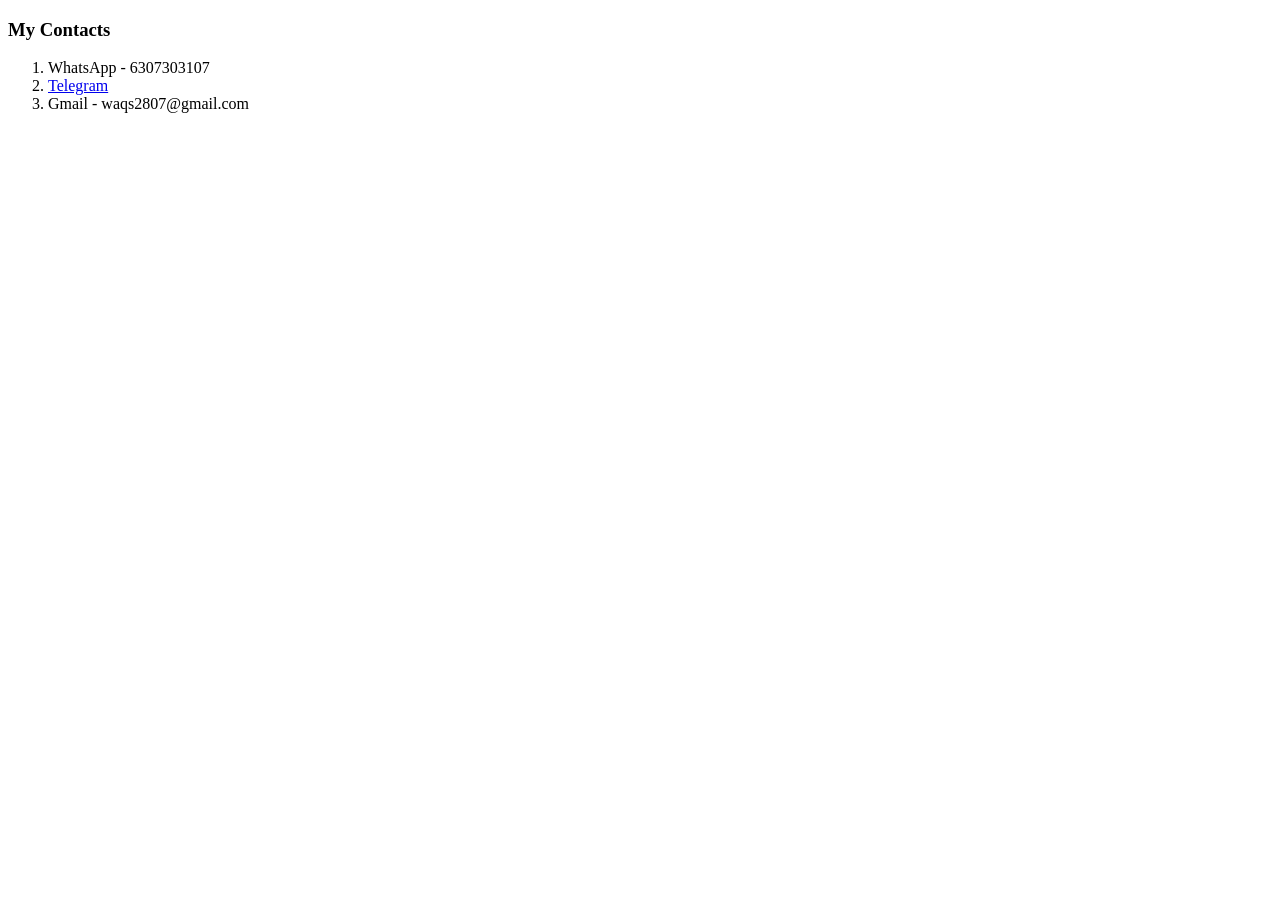
<file: contacts.html>
<!DOCTYPE html>
<html lang="en">
<head>
    <meta charset="UTF-8">
    <meta http-equiv="X-UA-Compatible" content="IE=edge">
    <meta name="viewport" content="width=device-width, initial-scale=1.0">
    <title>My Contacts</title>
</head>
<body>
    <h3>My Contacts</h3>
    <ol>
        <li>WhatsApp - 6307303107</li>
        <li><a target="_blank" href="https://t.me/Waqar0_0">Telegram</a></li>
        <li>Gmail - waqs2807@gmail.com</li>
    </ol>
</body>
</html>
</file>
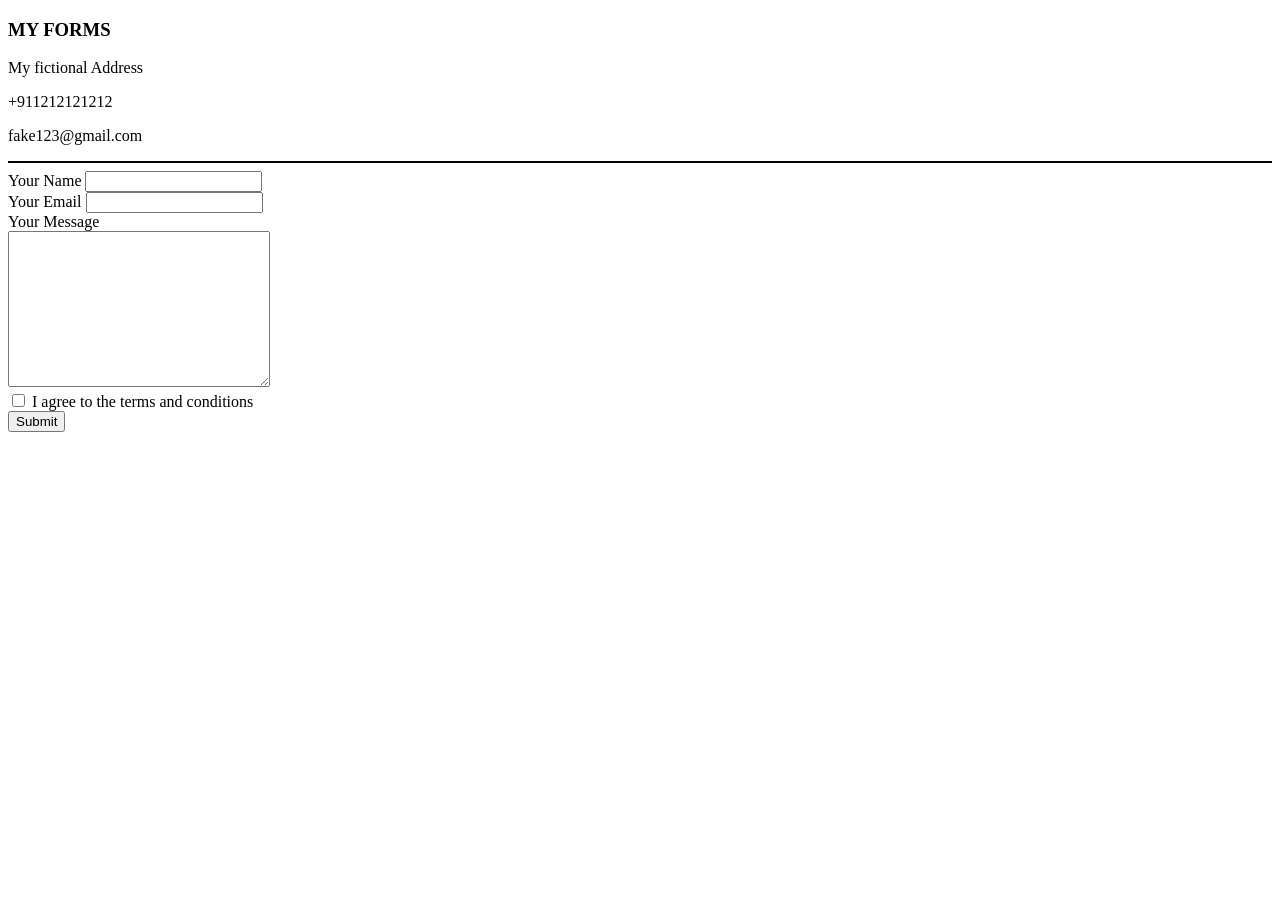
<file: forms.html>
<!DOCTYPE html>
<html lang="en">
<head>
    <meta charset="UTF-8">
    <meta http-equiv="X-UA-Compatible" content="IE=edge">
    <meta name="viewport" content="width=device-width, initial-scale=1.0">
    <title>Forms</title>
</head>
<body>
    <h3>MY FORMS</h3>
    <p>My fictional Address</p>
    <p>+911212121212</p>
    <p>fake123@gmail.com</p>
    <hr color="black">
    <!-- <form action="https://www.intheblack.com/-/media/intheblack/allimages/technology/2020/dice-fake-fact.jpg?rev=79209c925ba541f4a5ee0cbe6a59d00a"> -->
        <form action="mailto:waqs2807@gmail.com" method="post" enctype="text/plain">
        <label for="">Your Name <input type="text" name="My Name"></label><br>
        <!-- <input type="color" name="" id=""><br> -->
        <label for="">Your Email <input type="email" name="My Email" id=""></label> <br>
        <label for="">Your Message</label><br>
        <textarea name="My Message" id="" cols="30" rows="10"></textarea><br>
        <input type="checkbox" name="" id="">
        <label for="">I agree to the terms and conditions</label><br>
        <input type="submit">
  
        
    </form>


</body>
</html>
</file>
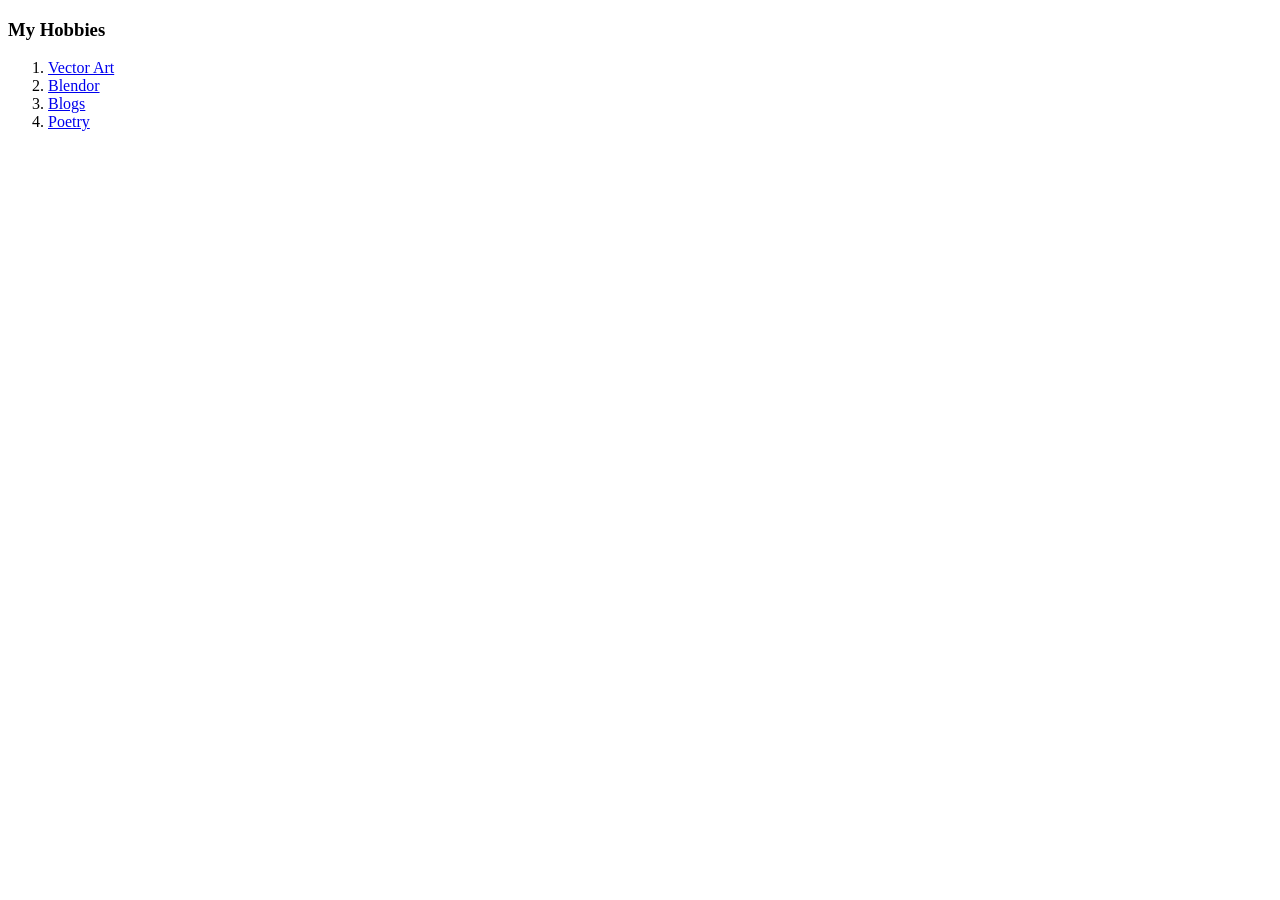
<file: hobbies.html>
<!DOCTYPE html>
<html lang="en">
<head>
    <meta charset="UTF-8">
    <meta http-equiv="X-UA-Compatible" content="IE=edge">
    <meta name="viewport" content="width=device-width, initial-scale=1.0">
    <title>My Hobbies</title>
</head>
<body>
    <h3>My Hobbies</h3>
    <ol>
        <li><a target = "_blank" href="https://www.instagram.com/p/CMc8rshslu7nYQY5-xvuCEL2YeqM-TzeV54-uk0/">Vector Art</a></li>
        <li><a target = "_blank" href="https://www.instagram.com/p/CRUVR_UF03F26oPTOSGxkYE5_UIlETplqzuMD00/">Blendor</a></li>
        <li><a target = "_blank" href="https://learncapsuleunderme.blogspot.com/">Blogs</a></li>
        <li><a target = "_blank" href="https://www.instagram.com/cedarlicpoetry/">Poetry</a></li>
    </ol>
    
</body>
</html>
</file>
